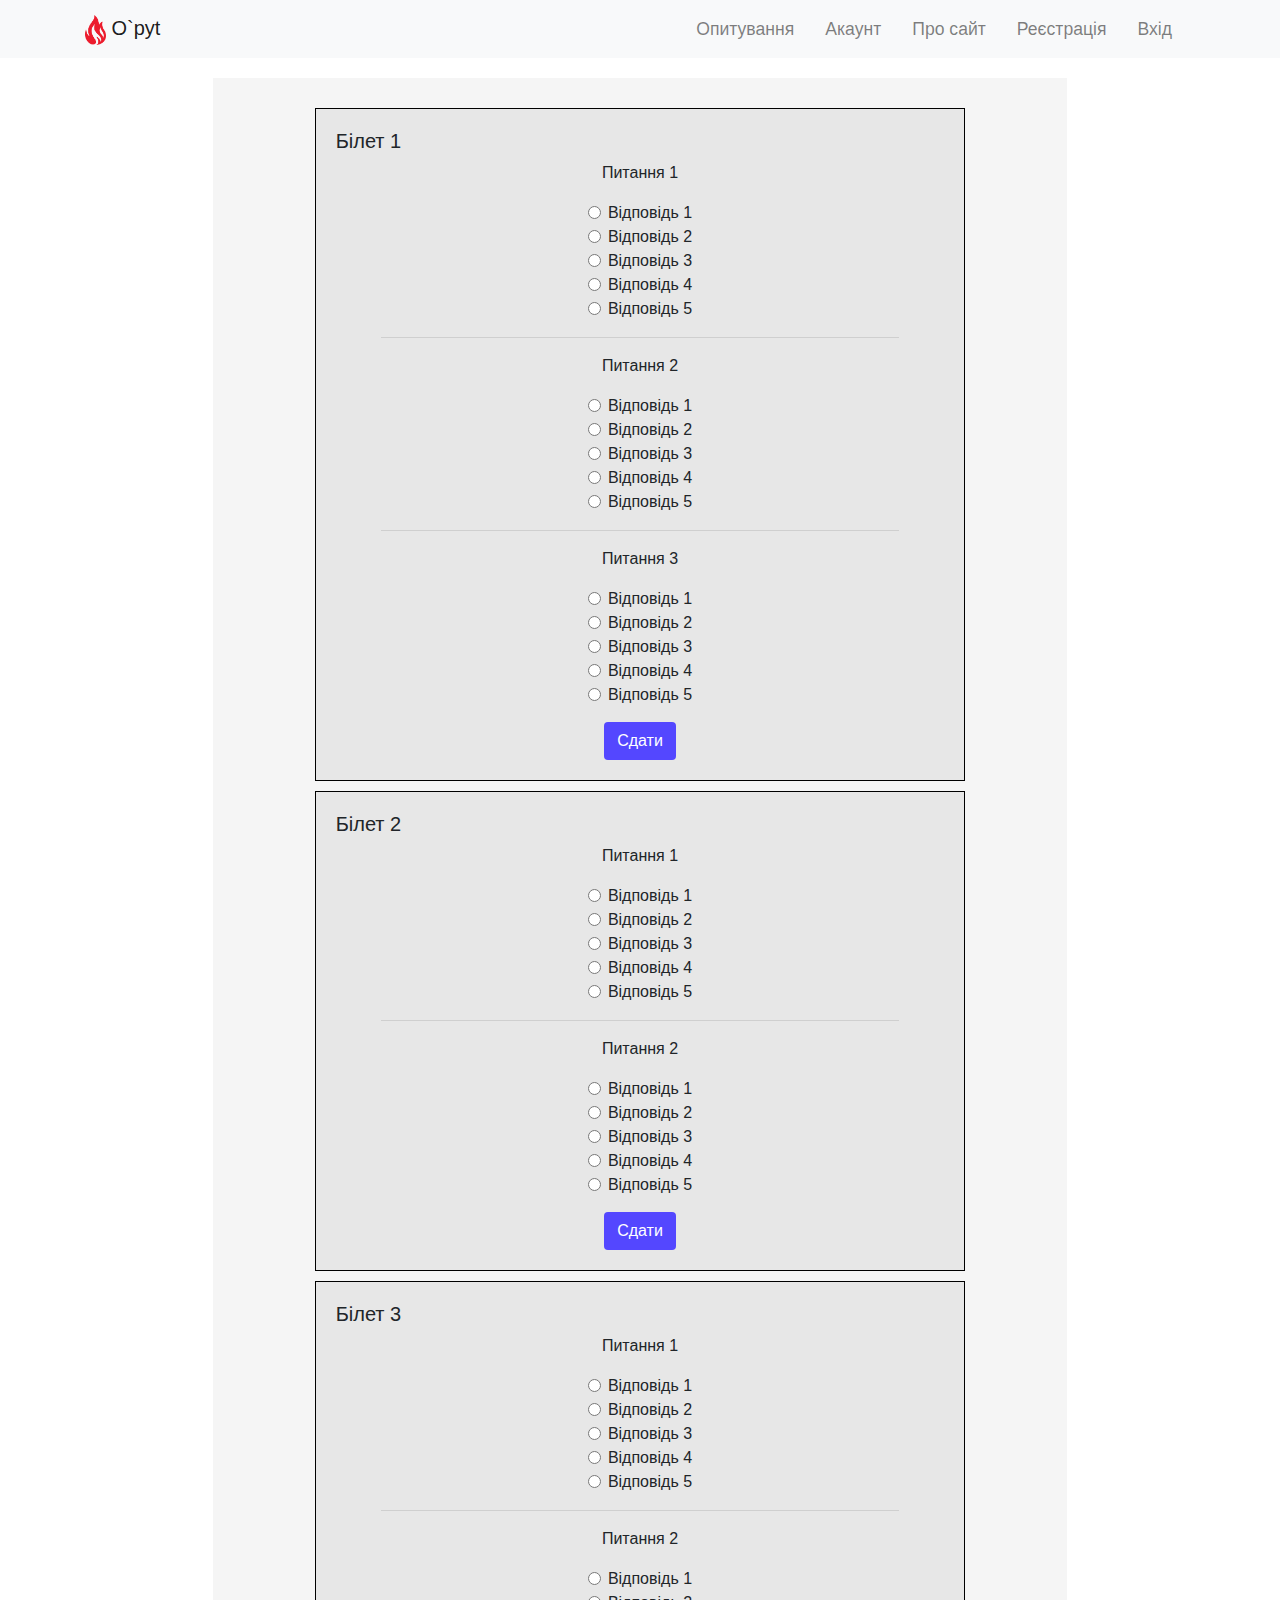
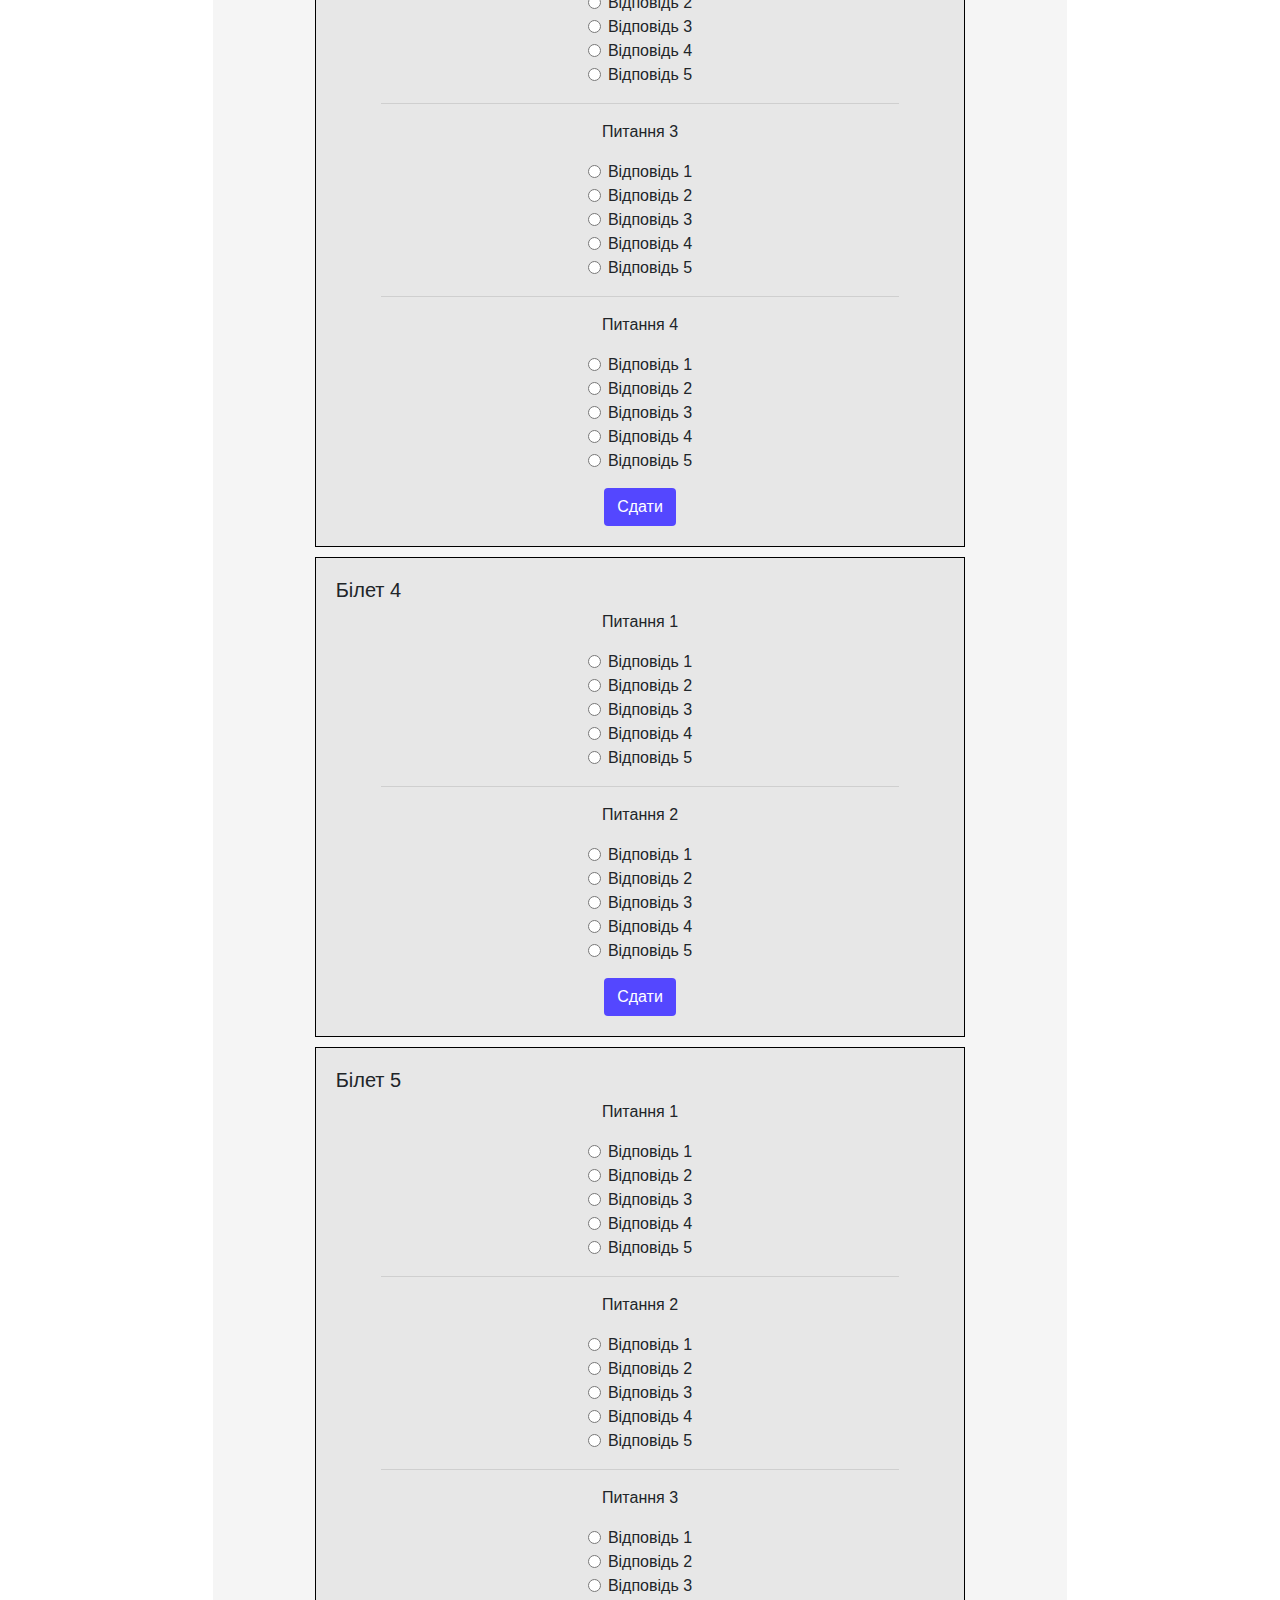
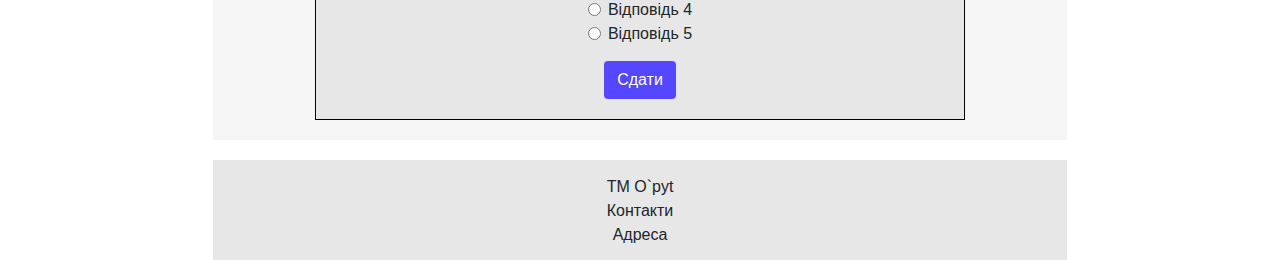
<file: index.html>
<!DOCTYPE html>
<html lang="ua">
<head>
    <meta charset="utf-8">
    <meta name="viewport" content="width=device-width, initial-scale=1">
    <title>O`pyt</title>
    <link rel="stylesheet" type="text/css" href="style.css">
    <link rel="stylesheet" href="https://maxcdn.bootstrapcdn.com/bootstrap/4.0.0/css/bootstrap.min.css">
    <script src="https://code.jquery.com/jquery-3.2.1.slim.min.js"></script>
    <script src="https://cdnjs.cloudflare.com/ajax/libs/popper.js/1.12.9/umd/popper.min.js"></script>
    <script src="https://maxcdn.bootstrapcdn.com/bootstrap/4.0.0/js/bootstrap.min.js"></script>
</head>
<body>
    <div class="container-fluid">
        <div class="bg-image">
            <nav class="navbar navbar-expand-md navbar-light bg-light sticky-top">
                <div class="container">
                    <span class="swing"><a href="index.html" class="navbar-brand"><img src="logo.png" class="logo"> O`pyt</a></span>
                    <button class="navbar-toggler" type="button" data-toggle="collapse" data-target="#navbarResponsive">
                        <span class="navbar-toggler-icon"></span>
                    </button>
                    <div class="collapse navbar-collapse" id="navbarResponsive">
                        <ul class="navbar-nav ml-auto">
                            <li class="nav-item active">
                                <span class="swing"><a href="index.html" class="nav-link">Опитування</a></span>
                            </li>
                            <li class="nav-item">
                                <span class="swing"><a href="prof.html" class="nav-link">Акаунт</a></span>
                            </li>
                            <li class="nav-item">
                                <span class="swing"><a href="about.html" class="nav-link">Про сайт</a></span>
                            </li>
                            <li class="nav-item">
                                <span class="swing"><a href="reg.html" class="nav-link">Реєстрація</a></span>
                            </li>
                            <li class="nav-item">
                                <span class="swing"><a href="log.html" class="nav-link">Вхід</a></span>
                            </li>
                        </ul>
                    </div>
                </div>
            </nav>
            <div class="row">
                <div class="col-md-2"></div>
                <div class="col-md-8" style="background-color: rgb(245, 245, 245); margin-bottom: 20px; margin-top: 20px; padding: 20px;">
                    <div class="opyt">
                        <h5 style="text-align: left;">Білет 1</h5>
                        <form role="form">
                            <p>Питання 1</p>
                            <div class="form-check">
                                <label class="form-check-label" for="answ1">
                                    <input class="form-check-input" type="radio" name="answ1"> Відповідь 1
                                </label>
                            </div>
                            <div class="form-check">
                                <label class="form-check-label" for="answ1">
                                    <input class="form-check-input" type="radio" name="answ1"> Відповідь 2
                                </label>
                            </div>
                            <div class="form-check">
                                <label class="form-check-label" for="answ1">
                                    <input class="form-check-input" type="radio" name="answ1"> Відповідь 3
                                </label>
                            </div>
                            <div class="form-check">
                                <label class="form-check-label" for="answ1">
                                    <input class="form-check-input" type="radio" name="answ1"> Відповідь 4
                                </label>
                            </div>
                            <div class="form-check">
                                <label class="form-check-label" for="answ1">
                                    <input class="form-check-input" type="radio" name="answ1"> Відповідь 5
                                </label>
                            </div>

                            <hr class="rozdil">

                            <p>Питання 2</p>
                            <div class="form-check">
                                <label class="form-check-label" for="answ2">
                                    <input class="form-check-input" type="radio" name="answ2"> Відповідь 1
                                </label>
                            </div>
                            <div class="form-check">
                                <label class="form-check-label" for="answ2">
                                    <input class="form-check-input" type="radio" name="answ2"> Відповідь 2
                                </label>
                            </div>
                            <div class="form-check">
                                <label class="form-check-label" for="answ2">
                                    <input class="form-check-input" type="radio" name="answ2"> Відповідь 3
                                </label>
                            </div>
                            <div class="form-check">
                                <label class="form-check-label" for="answ1">
                                    <input class="form-check-input" type="radio" name="answ1"> Відповідь 4
                                </label>
                            </div>
                            <div class="form-check">
                                <label class="form-check-label" for="answ1">
                                    <input class="form-check-input" type="radio" name="answ1"> Відповідь 5
                                </label>
                            </div>

                            <hr class="rozdil">

                            <p>Питання 3</p>
                            <div class="form-check">
                                <label class="form-check-label" for="answ3">
                                    <input class="form-check-input" type="radio" name="answ3"> Відповідь 1
                                </label>
                            </div>
                            <div class="form-check">
                                <label class="form-check-label" for="answ3">
                                    <input class="form-check-input" type="radio" name="answ3"> Відповідь 2
                                </label>
                            </div>
                            <div class="form-check">
                                <label class="form-check-label" for="answ3">
                                    <input class="form-check-input" type="radio" name="answ3"> Відповідь 3
                                </label>
                            </div>
                            <div class="form-check">
                                <label class="form-check-label" for="answ1">
                                    <input class="form-check-input" type="radio" name="answ1"> Відповідь 4
                                </label>
                            </div>
                            <div class="form-check">
                                <label class="form-check-label" for="answ1">
                                    <input class="form-check-input" type="radio" name="answ1"> Відповідь 5
                                </label>
                            </div>
                            <button type="button" class="btn btn-custom">Сдати</button>
                        </form>
                    </div>
                    <div class="opyt">
                        <h5 style="text-align: left;">Білет 2</h5>
                        <form role="form">
                            <p>Питання 1</p>
                            <div class="form-check">
                                <label class="form-check-label" for="answ1">
                                    <input class="form-check-input" type="radio" name="answ1"> Відповідь 1
                                </label>
                            </div>
                            <div class="form-check">
                                <label class="form-check-label" for="answ1">
                                    <input class="form-check-input" type="radio" name="answ1"> Відповідь 2
                                </label>
                            </div>
                            <div class="form-check">
                                <label class="form-check-label" for="answ1">
                                    <input class="form-check-input" type="radio" name="answ1"> Відповідь 3
                                </label>
                            </div>
                            <div class="form-check">
                                <label class="form-check-label" for="answ1">
                                    <input class="form-check-input" type="radio" name="answ1"> Відповідь 4
                                </label>
                            </div>
                            <div class="form-check">
                                <label class="form-check-label" for="answ1">
                                    <input class="form-check-input" type="radio" name="answ1"> Відповідь 5
                                </label>
                            </div>

                            <hr class="rozdil">

                            <p>Питання 2</p>
                            <div class="form-check">
                                <label class="form-check-label" for="answ2">
                                    <input class="form-check-input" type="radio" name="answ2"> Відповідь 1
                                </label>
                            </div>
                            <div class="form-check">
                                <label class="form-check-label" for="answ2">
                                    <input class="form-check-input" type="radio" name="answ2"> Відповідь 2
                                </label>
                            </div>
                            <div class="form-check">
                                <label class="form-check-label" for="answ2">
                                    <input class="form-check-input" type="radio" name="answ2"> Відповідь 3
                                </label>
                            </div>
                            <div class="form-check">
                                <label class="form-check-label" for="answ1">
                                    <input class="form-check-input" type="radio" name="answ1"> Відповідь 4
                                </label>
                            </div>
                            <div class="form-check">
                                <label class="form-check-label" for="answ1">
                                    <input class="form-check-input" type="radio" name="answ1"> Відповідь 5
                                </label>
                            </div>

                            <button type="button" class="btn btn-custom">Сдати</button>
                        </form>
                    </div>
                    <div class="opyt">
                        <h5 style="text-align: left;">Білет 3</h5>
                        <form role="form">
                            <p>Питання 1</p>
                            <div class="form-check">
                                <label class="form-check-label" for="answ1">
                                    <input class="form-check-input" type="radio" name="answ1"> Відповідь 1
                                </label>
                            </div>
                            <div class="form-check">
                                <label class="form-check-label" for="answ1">
                                    <input class="form-check-input" type="radio" name="answ1"> Відповідь 2
                                </label>
                            </div>
                            <div class="form-check">
                                <label class="form-check-label" for="answ1">
                                    <input class="form-check-input" type="radio" name="answ1"> Відповідь 3
                                </label>
                            </div>
                            <div class="form-check">
                                <label class="form-check-label" for="answ1">
                                    <input class="form-check-input" type="radio" name="answ1"> Відповідь 4
                                </label>
                            </div>
                            <div class="form-check">
                                <label class="form-check-label" for="answ1">
                                    <input class="form-check-input" type="radio" name="answ1"> Відповідь 5
                                </label>
                            </div>

                            <hr class="rozdil">

                            <p>Питання 2</p>
                            <div class="form-check">
                                <label class="form-check-label" for="answ2">
                                    <input class="form-check-input" type="radio" name="answ2"> Відповідь 1
                                </label>
                            </div>
                            <div class="form-check">
                                <label class="form-check-label" for="answ2">
                                    <input class="form-check-input" type="radio" name="answ2"> Відповідь 2
                                </label>
                            </div>
                            <div class="form-check">
                                <label class="form-check-label" for="answ2">
                                    <input class="form-check-input" type="radio" name="answ2"> Відповідь 3
                                </label>
                            </div>
                            <div class="form-check">
                                <label class="form-check-label" for="answ1">
                                    <input class="form-check-input" type="radio" name="answ1"> Відповідь 4
                                </label>
                            </div>
                            <div class="form-check">
                                <label class="form-check-label" for="answ1">
                                    <input class="form-check-input" type="radio" name="answ1"> Відповідь 5
                                </label>
                            </div>

                            <hr class="rozdil">

                            <p>Питання 3</p>
                            <div class="form-check">
                                <label class="form-check-label" for="answ3">
                                    <input class="form-check-input" type="radio" name="answ3"> Відповідь 1
                                </label>
                            </div>
                            <div class="form-check">
                                <label class="form-check-label" for="answ3">
                                    <input class="form-check-input" type="radio" name="answ3"> Відповідь 2
                                </label>
                            </div>
                            <div class="form-check">
                                <label class="form-check-label" for="answ3">
                                    <input class="form-check-input" type="radio" name="answ3"> Відповідь 3
                                </label>
                            </div>
                            <div class="form-check">
                                <label class="form-check-label" for="answ1">
                                    <input class="form-check-input" type="radio" name="answ1"> Відповідь 4
                                </label>
                            </div>
                            <div class="form-check">
                                <label class="form-check-label" for="answ1">
                                    <input class="form-check-input" type="radio" name="answ1"> Відповідь 5
                                </label>
                            </div>

                            <hr class="rozdil">

                            <p>Питання 4</p>
                            <div class="form-check">
                                <label class="form-check-label" for="answ4">
                                    <input class="form-check-input" type="radio" name="answ4"> Відповідь 1
                                </label>
                            </div>
                            <div class="form-check">
                                <label class="form-check-label" for="answ4">
                                    <input class="form-check-input" type="radio" name="answ4"> Відповідь 2
                                </label>
                            </div>
                            <div class="form-check">
                                <label class="form-check-label" for="answ4">
                                    <input class="form-check-input" type="radio" name="answ4"> Відповідь 3
                                </label>
                            </div>
                            <div class="form-check">
                                <label class="form-check-label" for="answ1">
                                    <input class="form-check-input" type="radio" name="answ1"> Відповідь 4
                                </label>
                            </div>
                            <div class="form-check">
                                <label class="form-check-label" for="answ1">
                                    <input class="form-check-input" type="radio" name="answ1"> Відповідь 5
                                </label>
                            </div>
                            
                            <button type="button" class="btn btn-custom">Сдати</button>
                        </form>
                    </div>
                    <div class="opyt">
                        <h5 style="text-align: left;">Білет 4</h5>
                        <form role="form">
                            <p>Питання 1</p>
                            <div class="form-check">
                                <label class="form-check-label" for="answ1">
                                    <input class="form-check-input" type="radio" name="answ1"> Відповідь 1
                                </label>
                            </div>
                            <div class="form-check">
                                <label class="form-check-label" for="answ1">
                                    <input class="form-check-input" type="radio" name="answ1"> Відповідь 2
                                </label>
                            </div>
                            <div class="form-check">
                                <label class="form-check-label" for="answ1">
                                    <input class="form-check-input" type="radio" name="answ1"> Відповідь 3
                                </label>
                            </div>
                            <div class="form-check">
                                <label class="form-check-label" for="answ1">
                                    <input class="form-check-input" type="radio" name="answ1"> Відповідь 4
                                </label>
                            </div>
                            <div class="form-check">
                                <label class="form-check-label" for="answ1">
                                    <input class="form-check-input" type="radio" name="answ1"> Відповідь 5
                                </label>
                            </div>

                            <hr class="rozdil">

                            <p>Питання 2</p>
                            <div class="form-check">
                                <label class="form-check-label" for="answ2">
                                    <input class="form-check-input" type="radio" name="answ2"> Відповідь 1
                                </label>
                            </div>
                            <div class="form-check">
                                <label class="form-check-label" for="answ2">
                                    <input class="form-check-input" type="radio" name="answ2"> Відповідь 2
                                </label>
                            </div>
                            <div class="form-check">
                                <label class="form-check-label" for="answ2">
                                    <input class="form-check-input" type="radio" name="answ2"> Відповідь 3
                                </label>
                            </div>
                            <div class="form-check">
                                <label class="form-check-label" for="answ1">
                                    <input class="form-check-input" type="radio" name="answ1"> Відповідь 4
                                </label>
                            </div>
                            <div class="form-check">
                                <label class="form-check-label" for="answ1">
                                    <input class="form-check-input" type="radio" name="answ1"> Відповідь 5
                                </label>
                            </div>

                            <button type="button" class="btn btn-custom">Сдати</button>
                        </form>
                    </div>
                    <div class="opyt">
                        <h5 style="text-align: left;">Білет 5</h5>
                        <form role="form">
                            <p>Питання 1</p>
                            <div class="form-check">
                                <label class="form-check-label" for="answ1">
                                    <input class="form-check-input" type="radio" name="answ1"> Відповідь 1
                                </label>
                            </div>
                            <div class="form-check">
                                <label class="form-check-label" for="answ1">
                                    <input class="form-check-input" type="radio" name="answ1"> Відповідь 2
                                </label>
                            </div>
                            <div class="form-check">
                                <label class="form-check-label" for="answ1">
                                    <input class="form-check-input" type="radio" name="answ1"> Відповідь 3
                                </label>
                            </div>
                            <div class="form-check">
                                <label class="form-check-label" for="answ1">
                                    <input class="form-check-input" type="radio" name="answ1"> Відповідь 4
                                </label>
                            </div>
                            <div class="form-check">
                                <label class="form-check-label" for="answ1">
                                    <input class="form-check-input" type="radio" name="answ1"> Відповідь 5
                                </label>
                            </div>

                            <hr class="rozdil">

                            <p>Питання 2</p>
                            <div class="form-check">
                                <label class="form-check-label" for="answ2">
                                    <input class="form-check-input" type="radio" name="answ2"> Відповідь 1
                                </label>
                            </div>
                            <div class="form-check">
                                <label class="form-check-label" for="answ2">
                                    <input class="form-check-input" type="radio" name="answ2"> Відповідь 2
                                </label>
                            </div>
                            <div class="form-check">
                                <label class="form-check-label" for="answ2">
                                    <input class="form-check-input" type="radio" name="answ2"> Відповідь 3
                                </label>
                            </div>
                            <div class="form-check">
                                <label class="form-check-label" for="answ1">
                                    <input class="form-check-input" type="radio" name="answ1"> Відповідь 4
                                </label>
                            </div>
                            <div class="form-check">
                                <label class="form-check-label" for="answ1">
                                    <input class="form-check-input" type="radio" name="answ1"> Відповідь 5
                                </label>
                            </div>

                            <hr class="rozdil">

                            <p>Питання 3</p>
                            <div class="form-check">
                                <label class="form-check-label" for="answ3">
                                    <input class="form-check-input" type="radio" name="answ3"> Відповідь 1
                                </label>
                            </div>
                            <div class="form-check">
                                <label class="form-check-label" for="answ3">
                                    <input class="form-check-input" type="radio" name="answ3"> Відповідь 2
                                </label>
                            </div>
                            <div class="form-check">
                                <label class="form-check-label" for="answ3">
                                    <input class="form-check-input" type="radio" name="answ3"> Відповідь 3
                                </label>
                            </div>
                            <div class="form-check">
                                <label class="form-check-label" for="answ1">
                                    <input class="form-check-input" type="radio" name="answ1"> Відповідь 4
                                </label>
                            </div>
                            <div class="form-check">
                                <label class="form-check-label" for="answ1">
                                    <input class="form-check-input" type="radio" name="answ1"> Відповідь 5
                                </label>
                            </div>
                            <button type="button" class="btn btn-custom">Сдати</button>
                        </form>
                    </div>
                </div>
                <div class="col-md-2"></div>
                <div class="col-md-2"></div>
                <div class="col-md-8" style=" background-color: rgb(231, 231, 231); height: 100px; text-align: center;">
                    <div class="container" style="margin-top: 15px;">
                        <p style="margin: 0;">ТМ O`pyt</p>
                        <p style="margin: 0;">Контакти</p>
                        <p style="margin: 0;">Адреса</p>
                    </div>
                </div>
                <div class="col-md-2" ></div>
            </div>
        </div>
    </div>
</body>
</html>
</file>
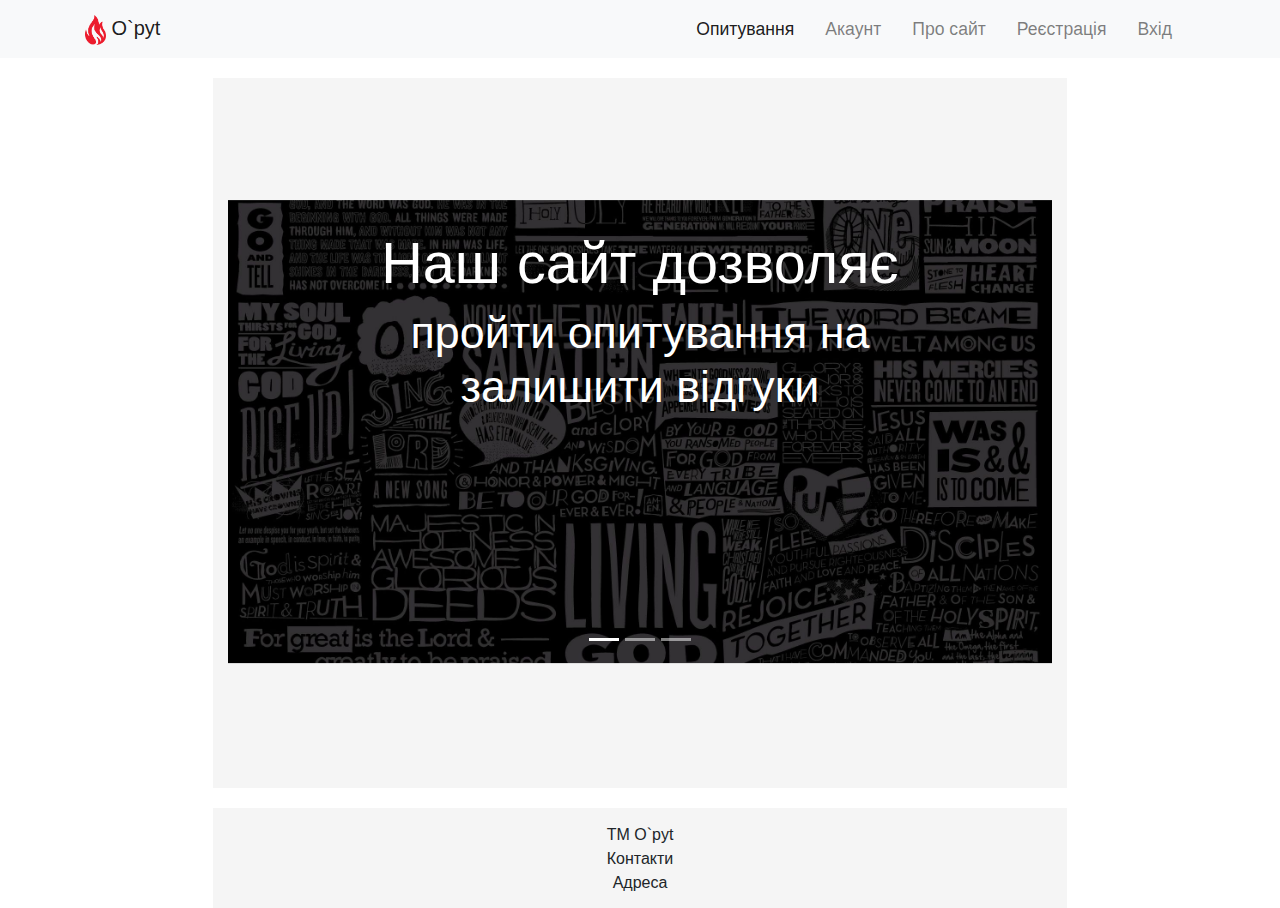
<file: about.html>
<!DOCTYPE html>
<html lang="ua">
<head>
    <meta charset="utf-8">
    <meta name="viewport" content="width=device-width, initial-scale=1">
    <title>About</title>
    <link rel="stylesheet" type="text/css" href="style.css">
    <link rel="stylesheet" href="https://maxcdn.bootstrapcdn.com/bootstrap/4.0.0/css/bootstrap.min.css">
    <script src="https://code.jquery.com/jquery-3.2.1.slim.min.js"></script>
    <script src="https://cdnjs.cloudflare.com/ajax/libs/popper.js/1.12.9/umd/popper.min.js"></script>
    <script src="https://maxcdn.bootstrapcdn.com/bootstrap/4.0.0/js/bootstrap.min.js"></script>
</head>
<body>
    <div class="container-fluid">
        <div class="bg-image">
            <nav class="navbar navbar-expand-md navbar-light bg-light sticky-top">
                <div class="container">
                    <a href="index.html" class="navbar-brand"><img src="logo.png" class="logo">  O`pyt</a>
                    <button class="navbar-toggler" type="button" data-toggle="collapse" data-target="#navbarResponsive">
                        <span class="navbar-toggler-icon"></span>
                    </button>
                    <div class="collapse navbar-collapse" id="navbarResponsive">
                        <ul class="navbar-nav ml-auto">
                            <li class="nav-item active">
                                <a href="index.html" class="nav-link">Опитування</a>
                            </li>
                            <li class="nav-item">
                                <a href="prof.html" class="nav-link">Акаунт</a>
                            </li>
                            <li class="nav-item">
                                <a href="about.html" class="nav-link">Про сайт</a>
                            </li>
                            <li class="nav-item">
                                <a href="reg.html" class="nav-link">Реєстрація</a>
                            </li>
                            <li class="nav-item">
                                <a href="log.html" class="nav-link">Вхід</a>
                            </li>
                        </ul>
                    </div>
                </div>
            </nav>
            <div class="row">
                <div class="col-md-2"></div>
                <div class="col-md-8" style="background-color: rgb(245, 245, 245); margin-bottom: 20px; margin-top: 20px; height: 78.8vh; display: flex;">
                    <div class="carousel slide" data-ride="carousel" id="slides">
                        <div class="carousel-inner">
                            <ul class="carousel-indicators">
                                <li data-target="#slides" data-slide-to="0" class="active"></li>
                                <li data-target="#slides" data-slide-to="1"></li>
                                <li data-target="#slides" data-slide-to="2"></li>
                            </ul>
                            <div class="carousel-item active">
                                <img src="img.jpg">
                                <div class="carousel-caption">
                                    <h1 class="display-3" style="color: rgb(255, 255, 255)">Наш сайт дозволяє</h1>
                                    <h3 style="color: rgb(255, 255, 255)">пройти опитування на залишити відгуки</h3>
                                </div>
                            </div>
                            <div class="carousel-item">
                                <img src="img.jpg">
                                <div class="carousel-caption">
                                    <h1 class="display-3" style="color: rgb(255, 255, 255)">Для вашого бізнесу</h1>
                                    <h3 style="color: rgb(255, 255, 255)">ми надаємо якісну аналітику</h3>
                                </div>
                            </div>
                            <div class="carousel-item">
                                <img src="img.jpg">
                                <div class="carousel-caption">
                                    <h1 class="display-3" style="color: rgb(255, 255, 255)">Завжди корисно</h1>
                                    <h3 style="color: rgb(255, 255, 255)">отримати важливу інформацію, засновану на статистиці</h3>
                                </div>
                            </div>
                        </div>
                    </div>
                </div>
                <div class="col-md-2"></div>
                <div class="col-md-2"></div>
                <div class="col-md-8" style=" background-color: rgb(245, 245, 245);  height: 100px; text-align: center;">
                    <div class="container" style="margin-top: 15px;">
                        <p style="margin: 0;">ТМ O`pyt</p>
                        <p style="margin: 0;">Контакти</p>
                        <p style="margin: 0;">Адреса</p>
                    </div>
                </div>
                <div class="col-md-2" ></div>
            </div>
        </div>
    </div>
</body>
</html>
</file>
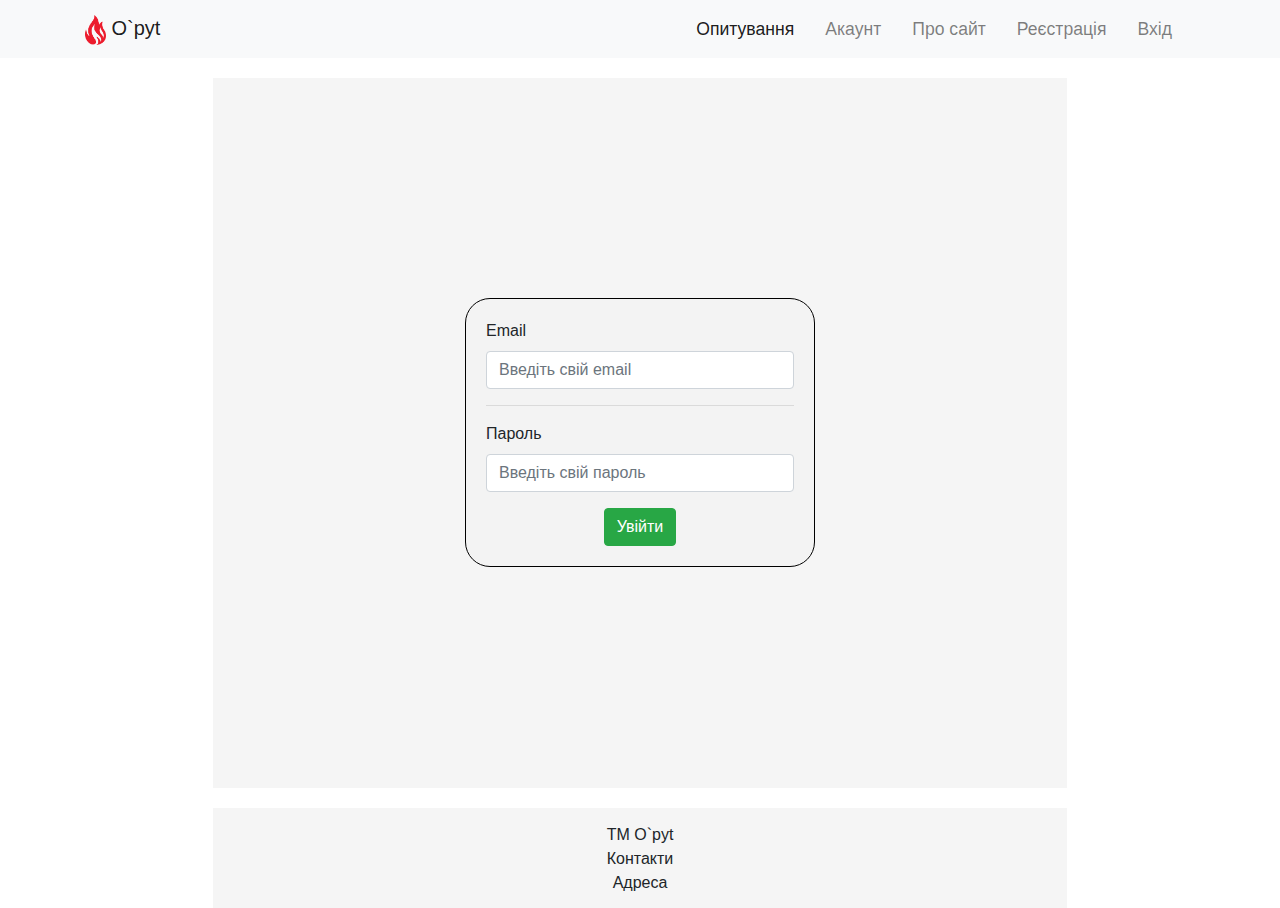
<file: log.html>
<!DOCTYPE html>
<html lang="ua">
<head>
    <meta charset="utf-8">
    <meta name="viewport" content="width=device-width, initial-scale=1">
    <title>Login</title>
    <link rel="stylesheet" type="text/css" href="style.css">
    <link rel="stylesheet" href="https://maxcdn.bootstrapcdn.com/bootstrap/4.0.0/css/bootstrap.min.css">
    <script src="https://code.jquery.com/jquery-3.2.1.slim.min.js"></script>
    <script src="https://cdnjs.cloudflare.com/ajax/libs/popper.js/1.12.9/umd/popper.min.js"></script>
    <script src="https://maxcdn.bootstrapcdn.com/bootstrap/4.0.0/js/bootstrap.min.js"></script>
    <script src="controller.js"></script>
    <script src="model.js"></script>
</head>
<body>
    <div class="container-fluid">
        <div class="bg-image">
            <nav class="navbar navbar-expand-md navbar-light bg-light sticky-top">
                <div class="container">
                    <a href="index.html" class="navbar-brand"><img src="logo.png" class="logo">  O`pyt</a>
                    <button class="navbar-toggler" type="button" data-toggle="collapse" data-target="#navbarResponsive">
                        <span class="navbar-toggler-icon"></span>
                    </button>
                    <div class="collapse navbar-collapse" id="navbarResponsive">
                        <ul class="navbar-nav ml-auto">
                            <li class="nav-item active">
                                <a href="index.html" class="nav-link">Опитування</a>
                            </li>
                            <li class="nav-item">
                                <a href="prof.html" class="nav-link">Акаунт</a>
                            </li>
                            <li class="nav-item">
                                <a href="about.html" class="nav-link">Про сайт</a>
                            </li>
                            <li class="nav-item">
                                <a href="reg.html" class="nav-link">Реєстрація</a>
                            </li>
                            <li class="nav-item">
                                <a href="log.html" class="nav-link">Вхід</a>
                            </li>
                        </ul>
                    </div>
                </div>
            </nav>
            <div class="row">
                <div class="col-md-2"></div>
                <div class="col-md-8" style="background-color: rgb(245, 245, 245); margin-bottom: 20px; margin-top: 20px; height: 78.8vh; display: flex;">
                    <div class="forma" style="border: 1px solid black">
                        <form role="form" onsubmit="login();">
                            <div class="form-group">
                                <label for="email">Email</label>
                                <input type="email" class="form-control" id="email" placeholder="Введіть свій email">
                            </div>
                            <hr>
                            <div class="form-group">
                                <label for="password">Пароль</label>
                                <input type="password" class="form-control" id="pass" placeholder="Введіть свій пароль">
                            </div>
                            <button type="submit" class="btn btn-success" style="margin: 0 auto; display: block;">Увійти</button>
                        </form>
                    </div>
                </div>
                <div class="col-md-2"></div>
                <div class="col-md-2"></div>
                <div class="col-md-8" style=" background-color: rgb(245, 245, 245); height: 100px; text-align: center;">
                    <div class="container" style="margin-top: 15px;">
                        <p style="margin: 0;">ТМ O`pyt</p>
                        <p style="margin: 0;">Контакти</p>
                        <p style="margin: 0;">Адреса</p>
                    </div>
                </div>
                <div class="col-md-2" ></div>
            </div>
        </div>
    </div>
</body>
</html>
</file>
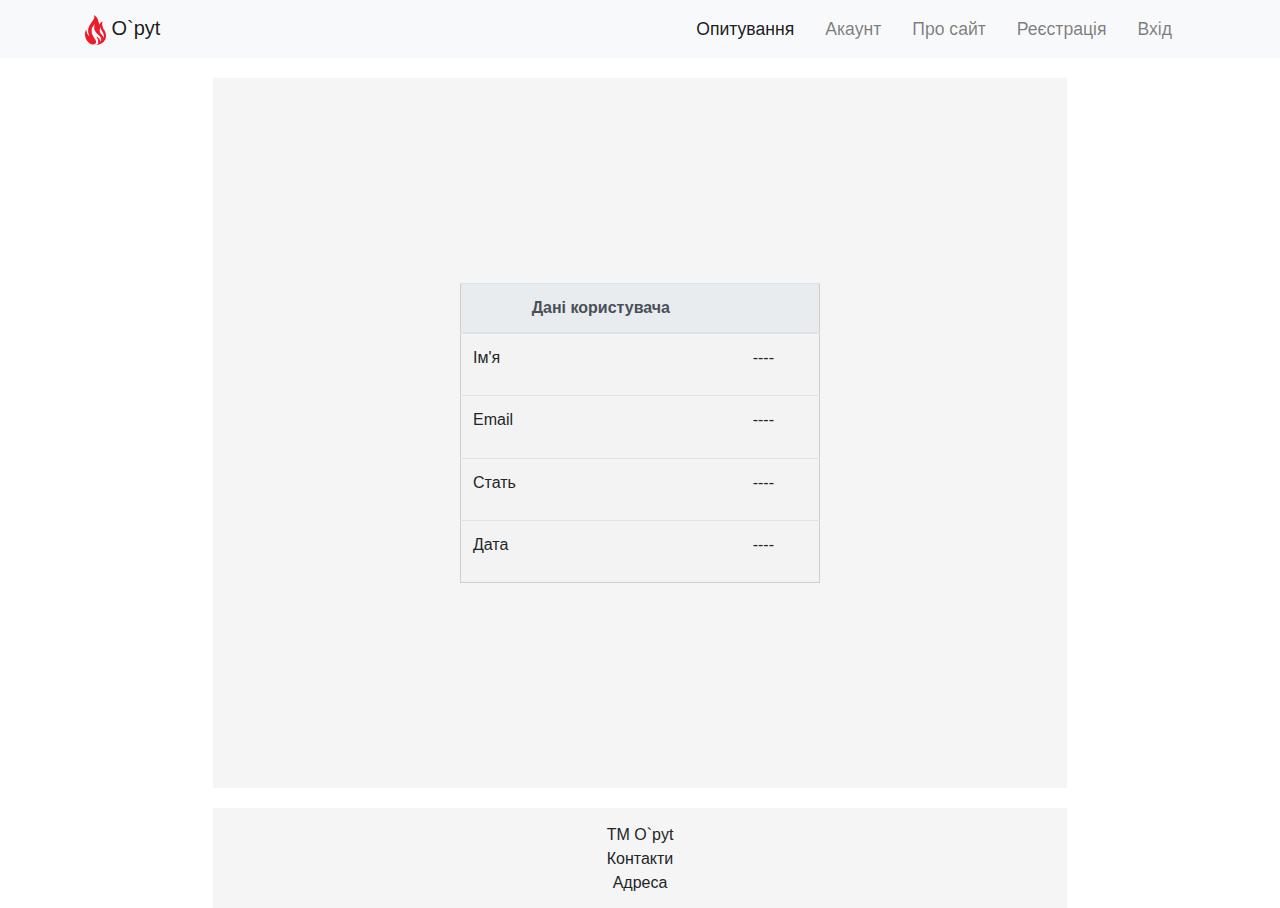
<file: prof.html>
<!DOCTYPE html>
<html lang="ua">
<head>
    <meta charset="utf-8">
    <meta name="viewport" content="width=device-width, initial-scale=1">
    <title>Profile</title>
    <link rel="stylesheet" type="text/css" href="style.css">
    <link rel="stylesheet" href="https://maxcdn.bootstrapcdn.com/bootstrap/4.0.0/css/bootstrap.min.css">
    <script src="https://code.jquery.com/jquery-3.2.1.slim.min.js"></script>
    <script src="https://cdnjs.cloudflare.com/ajax/libs/popper.js/1.12.9/umd/popper.min.js"></script>
    <script src="https://maxcdn.bootstrapcdn.com/bootstrap/4.0.0/js/bootstrap.min.js"></script>
    <script src="controller.js"></script>
    <script src="model.js"></script>
    <script src="view.js"></script>
</head>
<body onload="show()">
    <div class="container-fluid">
        <div class="bg-image">
            <nav class="navbar navbar-expand-md navbar-light bg-light sticky-top" style="background-color: #e8f0f8;">
                <div class="container">
                    <a href="index.html" class="navbar-brand"><img src="logo.png" class="logo">  O`pyt</a>
                    <button class="navbar-toggler" type="button" data-toggle="collapse" data-target="#navbarResponsive">
                        <span class="navbar-toggler-icon"></span>
                    </button>
                    <div class="collapse navbar-collapse" id="navbarResponsive">
                        <ul class="navbar-nav ml-auto">
                            <li class="nav-item active">
                                <a href="index.html" class="nav-link">Опитування</a>
                            </li>
                            <li class="nav-item">
                                <a href="prof.html" class="nav-link">Акаунт</a>
                            </li>
                            <li class="nav-item">
                                <a href="about.html" class="nav-link">Про сайт</a>
                            </li>
                            <li class="nav-item">
                                <a href="reg.html" class="nav-link">Реєстрація</a>
                            </li>
                            <li class="nav-item">
                                <a href="log.html" class="nav-link">Вхід</a>
                            </li>
                        </ul>
                    </div>
                </div>
            </nav>
            <div class="row">
                <div class="col-md-2"></div>
                <div class="col-md-8" style="background-color: rgb(245, 245, 245); margin-bottom: 20px; margin-top: 20px; height: 78.8vh; display: flex;">
                    <table class="table" style="width: 40vh; height: 300px; margin-top: auto;
                    margin-bottom: auto;
                    margin-left: auto;
                    margin-right: auto; background-color: rgb(243, 243, 243); border: 1px solid rgb(206, 206, 206);">
                        <thead class="thead-light">
                            <tr>
                              <th scope="col" style="text-align: center;">Дані користувача</th>
                              <th scope="col"></th>
                            </tr>
                          </thead>
                        <tbody>
                          <tr>
                            <td>Ім'я</td>
                            <td id="name">----</td>
                          </tr>
                          <tr>
                            <td>Email</td>
                            <td id="email">----</td>
                          </tr>
                          <tr>
                            <td>Стать</td>
                            <td id="sex">----</td>
                          </tr>
                          <tr>
                            <td>Дата</td>
                            <td id="date">----</td>
                          </tr>
                        </tbody>
                      </table>
                </div>
                <div class="col-md-2"></div>
                <div class="col-md-2"></div>
                <div class="col-md-8" style=" background-color: rgb(245, 245, 245); height: 100px; text-align: center;">
                    <div class="container" style="margin-top: 15px;">
                        <p style="margin: 0;">ТМ O`pyt</p>
                        <p style="margin: 0;">Контакти</p>
                        <p style="margin: 0;">Адреса</p>
                    </div>
                </div>
                <div class="col-md-2" ></div>
            </div>
        </div>
    </div>
</body>
</html>
</file>
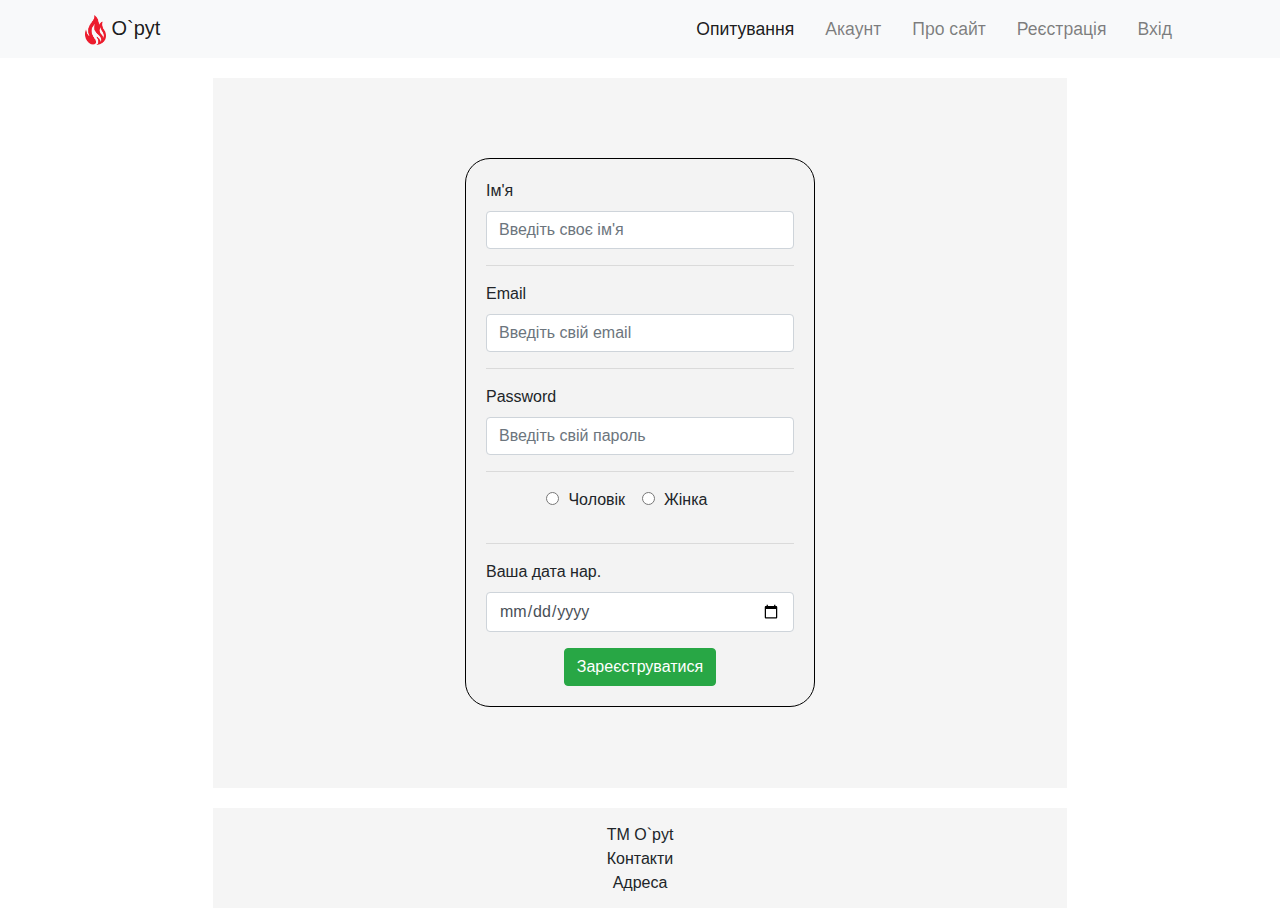
<file: reg.html>
<!DOCTYPE html>
<html lang="ua">
<head>
    <meta charset="utf-8">
    <meta name="viewport" content="width=device-width, initial-scale=1">
    <title>Registration</title>
    <link rel="stylesheet" type="text/css" href="style.css">
    <link rel="stylesheet" href="https://maxcdn.bootstrapcdn.com/bootstrap/4.0.0/css/bootstrap.min.css">
    <script src="https://code.jquery.com/jquery-3.2.1.slim.min.js"></script>
    <script src="https://cdnjs.cloudflare.com/ajax/libs/popper.js/1.12.9/umd/popper.min.js"></script>
    <script src="https://maxcdn.bootstrapcdn.com/bootstrap/4.0.0/js/bootstrap.min.js"></script>
    <script src="controller.js"></script>
    <script src="model.js"></script>
</head>
<body>
    <div class="container-fluid">
        <div class="bg-image">
            <nav class="navbar navbar-expand-md navbar-light bg-light sticky-top">
                <div class="container">
                    <a href="index.html" class="navbar-brand"><img src="logo.png" class="logo">  O`pyt</a>
                    <button class="navbar-toggler" type="button" data-toggle="collapse" data-target="#navbarResponsive">
                        <span class="navbar-toggler-icon"></span>
                    </button>
                    <div class="collapse navbar-collapse" id="navbarResponsive">
                        <ul class="navbar-nav ml-auto">
                            <li class="nav-item active">
                                <a href="index.html" class="nav-link">Опитування</a>
                            </li>
                            <li class="nav-item">
                                <a href="prof.html" class="nav-link">Акаунт</a>
                            </li>
                            <li class="nav-item">
                                <a href="about.html" class="nav-link">Про сайт</a>
                            </li>
                            <li class="nav-item">
                                <a href="reg.html" class="nav-link">Реєстрація</a>
                            </li>
                            <li class="nav-item">
                                <a href="log.html" class="nav-link">Вхід</a>
                            </li>
                        </ul>
                    </div>
                </div>
            </nav>
            <div class="row">
                <div class="col-md-2"></div>
                <div class="col-md-8" style="background-color: rgb(245, 245, 245); margin-bottom: 20px; margin-top: 20px;  height: 78.8vh; display: flex;">
                    <div class="forma" style="border: 1px solid black">
                        <form role="form" onsubmit="registration();">
                            <div class="form-group">
                                <label for="name">Ім'я</label>
                                <input type="name" class="form-control" id="name" placeholder="Введіть своє ім'я">
                            </div>
                            <hr>
                            <div class="form-group">
                                <label for="email">Email</label>
                                <input type="email" class="form-control" id="email" placeholder="Введіть свій email">
                            </div>
                            <hr>
                            <div class="form-group">
                                <label for="pass">Password</label>
                                <input type="password" class="form-control" id="pass" placeholder="Введіть свій пароль">
                            </div>
                            <hr>
                            <div class="form-check form-check-inline" style="margin-left: 60px; margin-bottom: 15px;">
                                <label class="form-check-label" for="optionsRadios">
                                    <input class="form-check-input" type="radio" name="optionsRadios" id="sex" value="male"> Чоловік
                                </label>
                            </div>
                            
                            <div class="form-check form-check-inline">
                                <label class="form-check-label" for="optionsRadios">
                                    <input class="form-check-input" type="radio" name="optionsRadios" id="sex" value="female"> Жінка
                                </label>
                            </div>
                            <hr>
                            <div class="form-group">
                                <label for="inputDate">Ваша дата нар.</label>
                                <input type="date" class="form-control" id="date">
                              </div>
                            <button type="submit" class="btn btn-success" style="margin: 0 auto; display: block;">Зареєструватися</button>
                        </form>
                    </div>
                </div>
                <div class="col-md-2"></div>
                <div class="col-md-2"></div>
                <div class="col-md-8" style="background-color: rgb(245, 245, 245);  height: 100px; text-align: center;">
                    <div class="container" style="margin-top: 15px;">
                        <p style="margin: 0;">ТМ O`pyt</p>
                        <p style="margin: 0;">Контакти</p>
                        <p style="margin: 0;">Адреса</p>
                    </div>
                </div>
                <div class="col-md-2" ></div>
            </div>
        </div>
    </div>
</body>
</html>
</file>
<file: style.css>
.btn-custom {
    background-color: #5447ff; /* Здесь используйте желаемый цвет */
    color: #ffffff; /* Здесь используйте цвет текста, который хорошо виден на фоне кнопки */
}

.bg-light {
    background-color: #9fc7db; 
}

.nav-link{
    font-size: 1.1em;
}

nav{
    background-color: black;
}

.navbar li{
    margin-right: 15px;
}

.row{
    margin: 0 !important;
    padding: 0 !important;
}

.container-fluid{
    margin:0 !important;
    padding:0 !important;
}

.bg-image{
    background-image: url('https://img.freepik.com/premium-vector/seamless-pattern-abstract-background-with-futuristic-style-use-business-cover-banner_7505-1820.jpg?w=1480');
}

.logo{
    height: 30px;
}

.forma{
    margin-top: auto;
    margin-bottom: auto;
    margin-left: auto;
    margin-right: auto;
    padding: 20px;
    width: 350px;
    background-color: rgb(243, 243, 243);
    border-radius: 25px;
}

.carousel-inner{
    position: relative;
}

.carousel-inner h3{
    color: black;
    font-size: 3.5vw;
}

.carousel-inner h1{
    color: black;
    font-size: 4.5vw;
}

.carousel-inner img{
    transform: translateY(-3%);
    width: 100%;
    margin-top: 3%;
}

.carousel-caption{
    position: absolute;
    top: 50%;
    transform: translateY(-100%);
}

.carousel-indicators{
    position: absolute;
    height: 50px;
    top: 92%;
}

.carousel{
    margin-top: auto;
    margin-bottom: auto;
    margin-left: auto;
    margin-right: auto;
}

.opyt{
    background-color: rgb(231, 231, 231);
    margin-top: 10px;
    text-align: center;
    padding: 20px;
    width: 80%;
    margin-left: auto;
    margin-right: auto;
    border: 1px solid black
}

.rozdil{
    width: 85%;
}

.btn{
    margin-top: 15px;
}

.quiz p{
    font-weight: bold;
}

@-webkit-keyframes swing {
    15% {
        -webkit-transform: translateY(5px);
        transform: translateY(5px);
    }
    30% {
        -webkit-transform: translateY(-5px);
        transform: translateY(-5px);
    }
    50% {
        -webkit-transform: translateY(3px);
        transform: translateY(3px);
    }
    65% {
        -webkit-transform: translateY(-3px);
        transform: translateY(-3px);
    }
    80% {
        -webkit-transform: translateY(2px);
        transform: translateY(2px);
    }
    100% {
        -webkit-transform: translateY(0);
        transform: translateY(0);
    }
}
@keyframes swing {
    15% {
        -webkit-transform: translateY(5px);
        transform: translateY(5px);
    }
    30% {
        -webkit-transform: translateY(-5px);
        transform: translateY(-5px);
    }
    50% {
        -webkit-transform: translateY(3px);
        transform: translateY(3px);
    }
    65% {
        -webkit-transform: translateY(-3px);
        transform: translateY(-3px);
    }
    80% {
        -webkit-transform: translateY(2px);
        transform: translateY(2px);
    }
    100% {
        -webkit-transform: translateY(0);
        transform: translateY(0);
    }
}
.nav-link:hover
{
    -webkit-animation: swing 1s ease;
    animation: swing 1s ease;
    -webkit-animation-iteration-count: 1;
    animation-iteration-count: 1;
}
</file>
